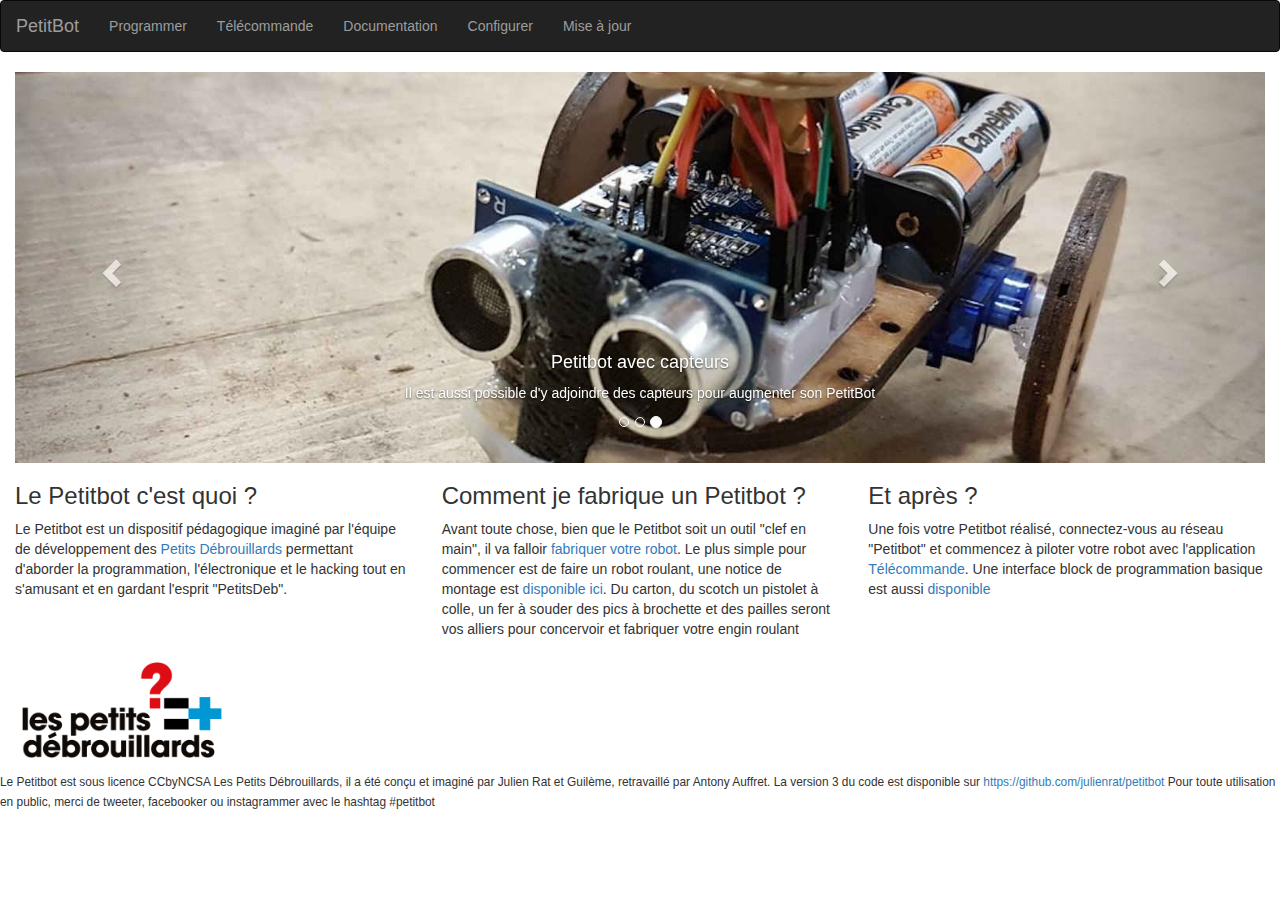
<file: code_arduino/data/index.html>
<!DOCTYPE html>
<html lang="fr">
<head>
  <title>Présentation</title>
  <meta charset="utf-8">
  <meta name="viewport" content="width=device-width, initial-scale=1">
  <link rel="stylesheet" href="bootstrap/css/bootstrap.css">
  <link rel="icon" type="image/png" href="images/favicon.png" />
  <script src="jquery.min.js"></script>
  <script src="bootstrap/js/bootstrap.js"></script>
</head>
<body>

<nav class="navbar navbar-inverse">
  <div class="container-fluid">
    <div class="navbar-header">
      <a class="navbar-brand" href="index.html">PetitBot</a>
    </div>
    <ul class="nav navbar-nav">
     
      <li><a href="block.html">Programmer</a></li>
      <li><a href="telecommande.html">Télécommande</a></li>      
      <li><a href="doc.html">Documentation</a></li>
      <li><a href="config.html">Configurer</a></li>
      <li><a href="upload.html">Mise à jour</a></li>
    </ul>
  </div>
</nav>

<div class="container-fluid">
	<div class="row">
		<div class="col-md-12">

		<div class="carousel slide" id="carousel-685132">
				<ol class="carousel-indicators">
					<li data-slide-to="0" data-target="#carousel-685132">
					</li>
					<li data-slide-to="1" data-target="#carousel-685132">
					</li>
					<li data-slide-to="2" data-target="#carousel-685132" class="active">
					</li>
				</ol>
				<div class="carousel-inner">
					<div class="item">
						<img alt="Carousel Bootstrap First" src="images/petitbot1.jpg" />
						<div class="carousel-caption">
							<h4>
								La diversité des Petitsbots
							</h4>
							<p>
								Que ce soit avec une machine à découpe laser ou avec un cutter, tous les designs sont possibles
							</p>
						</div>
					</div>
					<div class="item">
						<img alt="Carousel Bootstrap Second" src="images/petitbot3_low.jpg" />
						<div class="carousel-caption">
							<h4>
								Le Petitboat
							</h4>
							<p>
								Avec deux roues à aubes, le petit bot peut se transformer en véritable petit bateau télécommandé
							</p>
						</div>
					</div>
					<div class="item active">
						<img alt="Carousel Bootstrap Third" src="images/petitbot4_low.jpg" />
						<div class="carousel-caption">
							<h4>
								Petitbot avec capteurs
							</h4>
							<p>
								Il est aussi possible d'y adjoindre des capteurs pour augmenter son PetitBot
							</p>
						</div>
					</div>
				</div> <a class="left carousel-control" href="#carousel-685132" data-slide="prev"><span class="glyphicon glyphicon-chevron-left"></span></a> <a class="right carousel-control" href="#carousel-685132" data-slide="next"><span class="glyphicon glyphicon-chevron-right"></span></a>
			</div>



			
			<div class="row">
	
				<div class="col-sm-4">	
					
					
						<h3>Le Petitbot c'est quoi ?</h3>
						<p >Le Petitbot est un dispositif pédagogique imaginé par l'équipe de développement des <a href="http://lespetitsdebrouillards.org">Petits Débrouillards</a> permettant d'aborder la programmation, l'électronique et le hacking tout en s'amusant et en gardant l'esprit "PetitsDeb".</p>
					
				</div>
				<div class="col-sm-4">
				
					
  
						<h3>Comment je fabrique un Petitbot ?</h3>
						<p>Avant toute chose, bien que le Petitbot soit un outil "clef en main", il va falloir <a href="doc.html">fabriquer votre robot</a>. Le plus simple pour commencer est de faire un robot roulant, une notice de montage est <a href="doc.html">disponible ici</a>. Du carton, du scotch un pistolet à colle, un fer à souder des pics à brochette et des pailles seront vos alliers pour concervoir et fabriquer votre engin roulant	</p>
					

				</div>
				<div class="col-sm-4">
				
					
						<h3>Et après  ?</h3>
						<p>Une fois votre Petitbot réalisé, connectez-vous au réseau "Petitbot" et commencez à piloter votre robot avec l'application <a href="telecommande.html" target="_blank" >Télécommande</a>. Une interface block de programmation basique est aussi <a href="block.html">disponible </a></p>
					
				</div>
			</div>
		</div>
	</div>
</div>
	<a href="http://lespetitsdebrouillards.org" target="_blank"><img src="images/logodeb.png" class="img-responsive" alt="logo des petits débrouillards" width="244" height="122"></a>

<p>
<small>Le Petitbot est sous licence CCbyNCSA Les Petits Débrouillards, il a été conçu et imaginé par Julien Rat et Guilème, retravaillé par Antony Auffret. La version 3 du code est disponible sur <a href="https://github.com/julienrat/petitbot" target="_blank" >https://github.com/julienrat/petitbot</a> Pour toute utilisation en public, merci de tweeter, facebooker ou instagrammer avec le hashtag #petitbot  </small>
</p>
</body>
</file>
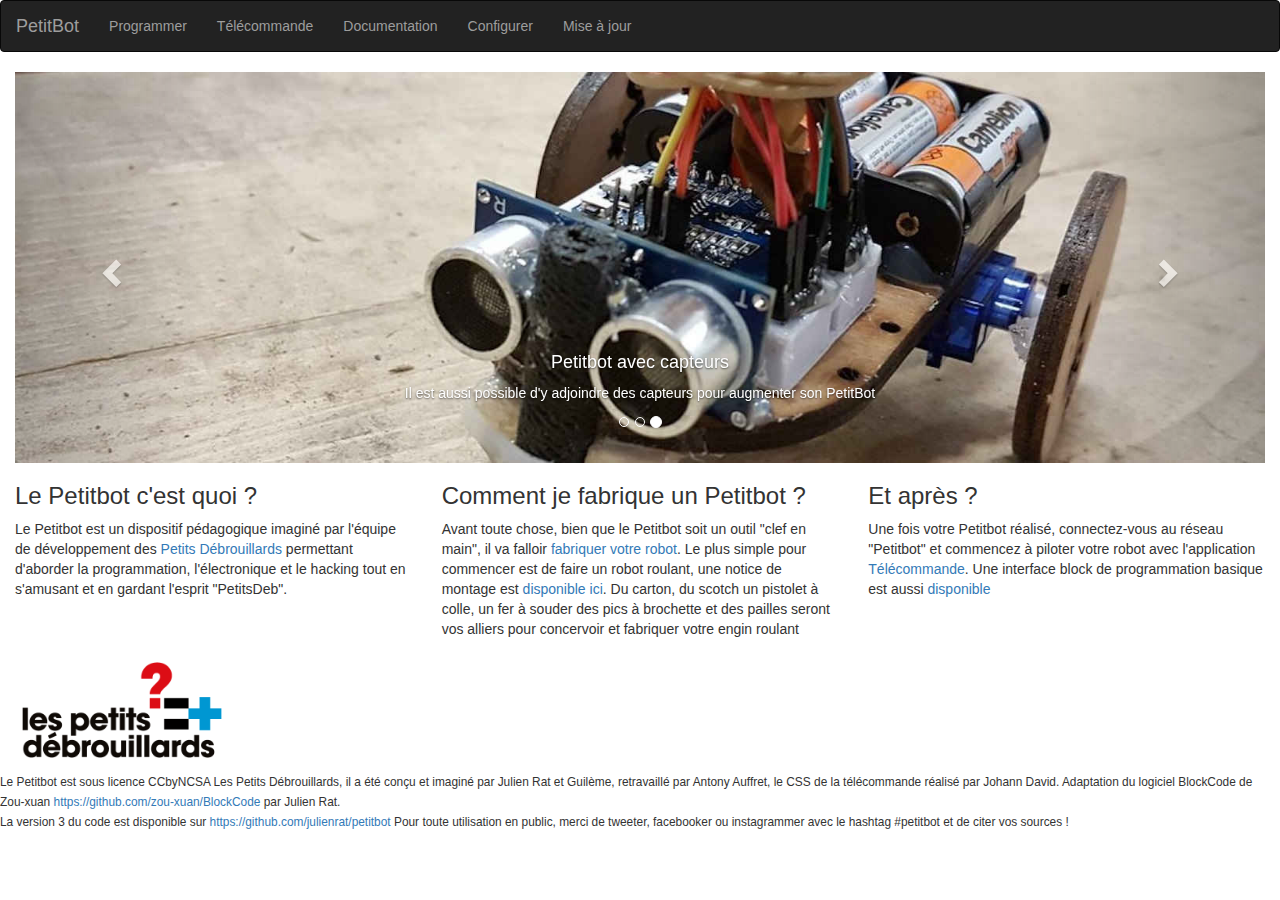
<file: code_arduino/petitbot_v4/data/index.html>
<!-- Petitbot, sous licence libre CCbyNCSA Les Petits Débrouillards 2016-2017

Le Petitbot a été conçu et imaginé par Julien Rat et Guilème, retravaillé par Antony Auffret, le CSS de la télécommande réalisé par Johann David. Adaptation du logiciel BlockCode de Zou-xuan https://github.com/zou-xuan/BlockCode par Julien Rat.

La version 3 du code est disponible sur https://github.com/julienrat/petitbot

Pour toute utilisation en public, merci de tweeter, facebooker ou instagrammer avec le hashtag #petitbot et de citer vos sources !
 --> 
<!DOCTYPE html>
<html lang="fr">
<head>
  <title>Présentation</title>
  <meta charset="utf-8">
  <meta name="viewport" content="width=device-width, initial-scale=1">
  <link rel="stylesheet" href="bootstrap/css/bootstrap.css">
  <link rel="icon" type="image/png" href="images/favicon.png" />
  <script src="jquery.min.js"></script>
  <script src="bootstrap/js/bootstrap.js"></script>
</head>
<body>

<nav class="navbar navbar-inverse">
  <div class="container-fluid">
    <div class="navbar-header">
      <a class="navbar-brand" href="index.html">PetitBot</a>
    </div>
    <ul class="nav navbar-nav">
     
      <li><a href="block.html">Programmer</a></li>
      <li><a href="telecommande.html">Télécommande</a></li>      
      <li><a href="doc.html">Documentation</a></li>
      <li><a href="config.html">Configurer</a></li>
      <li><a href="upload.html">Mise à jour</a></li>
    </ul>
  </div>
</nav>

<div class="container-fluid">
	<div class="row">
		<div class="col-md-12">

		<div class="carousel slide" id="carousel-685132">
				<ol class="carousel-indicators">
					<li data-slide-to="0" data-target="#carousel-685132">
					</li>
					<li data-slide-to="1" data-target="#carousel-685132">
					</li>
					<li data-slide-to="2" data-target="#carousel-685132" class="active">
					</li>
				</ol>
				<div class="carousel-inner">
					<div class="item">
						<img alt="Carousel Bootstrap First" src="images/petitbot1.jpg" />
						<div class="carousel-caption">
							<h4>
								La diversité des Petitsbots
							</h4>
							<p>
								Que ce soit avec une machine à découpe laser ou avec un cutter, tous les designs sont possibles
							</p>
						</div>
					</div>
					<div class="item">
						<img alt="Carousel Bootstrap Second" src="images/petitbot3_low.jpg" />
						<div class="carousel-caption">
							<h4>
								Le Petitboat
							</h4>
							<p>
								Avec deux roues à aubes, le petit bot peut se transformer en véritable petit bateau télécommandé
							</p>
						</div>
					</div>
					<div class="item active">
						<img alt="Carousel Bootstrap Third" src="images/petitbot4_low.jpg" />
						<div class="carousel-caption">
							<h4>
								Petitbot avec capteurs
							</h4>
							<p>
								Il est aussi possible d'y adjoindre des capteurs pour augmenter son PetitBot
							</p>
						</div>
					</div>
				</div> <a class="left carousel-control" href="#carousel-685132" data-slide="prev"><span class="glyphicon glyphicon-chevron-left"></span></a> <a class="right carousel-control" href="#carousel-685132" data-slide="next"><span class="glyphicon glyphicon-chevron-right"></span></a>
			</div>



			
			<div class="row">
	
				<div class="col-sm-4">	
					
					
						<h3>Le Petitbot c'est quoi ?</h3>
						<p >Le Petitbot est un dispositif pédagogique imaginé par l'équipe de développement des <a href="http://lespetitsdebrouillards.org">Petits Débrouillards</a> permettant d'aborder la programmation, l'électronique et le hacking tout en s'amusant et en gardant l'esprit "PetitsDeb".</p>
					
				</div>
				<div class="col-sm-4">
				
					
  
						<h3>Comment je fabrique un Petitbot ?</h3>
						<p>Avant toute chose, bien que le Petitbot soit un outil "clef en main", il va falloir <a href="doc.html">fabriquer votre robot</a>. Le plus simple pour commencer est de faire un robot roulant, une notice de montage est <a href="doc.html">disponible ici</a>. Du carton, du scotch un pistolet à colle, un fer à souder des pics à brochette et des pailles seront vos alliers pour concervoir et fabriquer votre engin roulant	</p>
					

				</div>
				<div class="col-sm-4">
				
					
						<h3>Et après  ?</h3>
						<p>Une fois votre Petitbot réalisé, connectez-vous au réseau "Petitbot" et commencez à piloter votre robot avec l'application <a href="telecommande.html" target="_blank" >Télécommande</a>. Une interface block de programmation basique est aussi <a href="block.html">disponible </a></p>
					
				</div>
			</div>
		</div>
	</div>
</div>
	<a href="http://lespetitsdebrouillards.org" target="_blank"><img src="images/logodeb.png" class="img-responsive" alt="logo des petits débrouillards" width="244" height="122"></a>

<p>
<small>Le Petitbot est sous licence CCbyNCSA Les Petits Débrouillards, il a été conçu et imaginé par Julien Rat et Guilème, retravaillé par Antony Auffret, le CSS de la télécommande réalisé par Johann David. Adaptation du logiciel BlockCode de Zou-xuan <a href="https://github.com/zou-xuan/BlockCode">https://github.com/zou-xuan/BlockCode</a> par Julien Rat.<br>La version 3 du code est disponible sur <a href="https://github.com/julienrat/petitbot" target="_blank" >https://github.com/julienrat/petitbot</a> Pour toute utilisation en public, merci de tweeter, facebooker ou instagrammer avec le hashtag #petitbot et de citer vos sources ! </small>
</p>
</body>
</file>
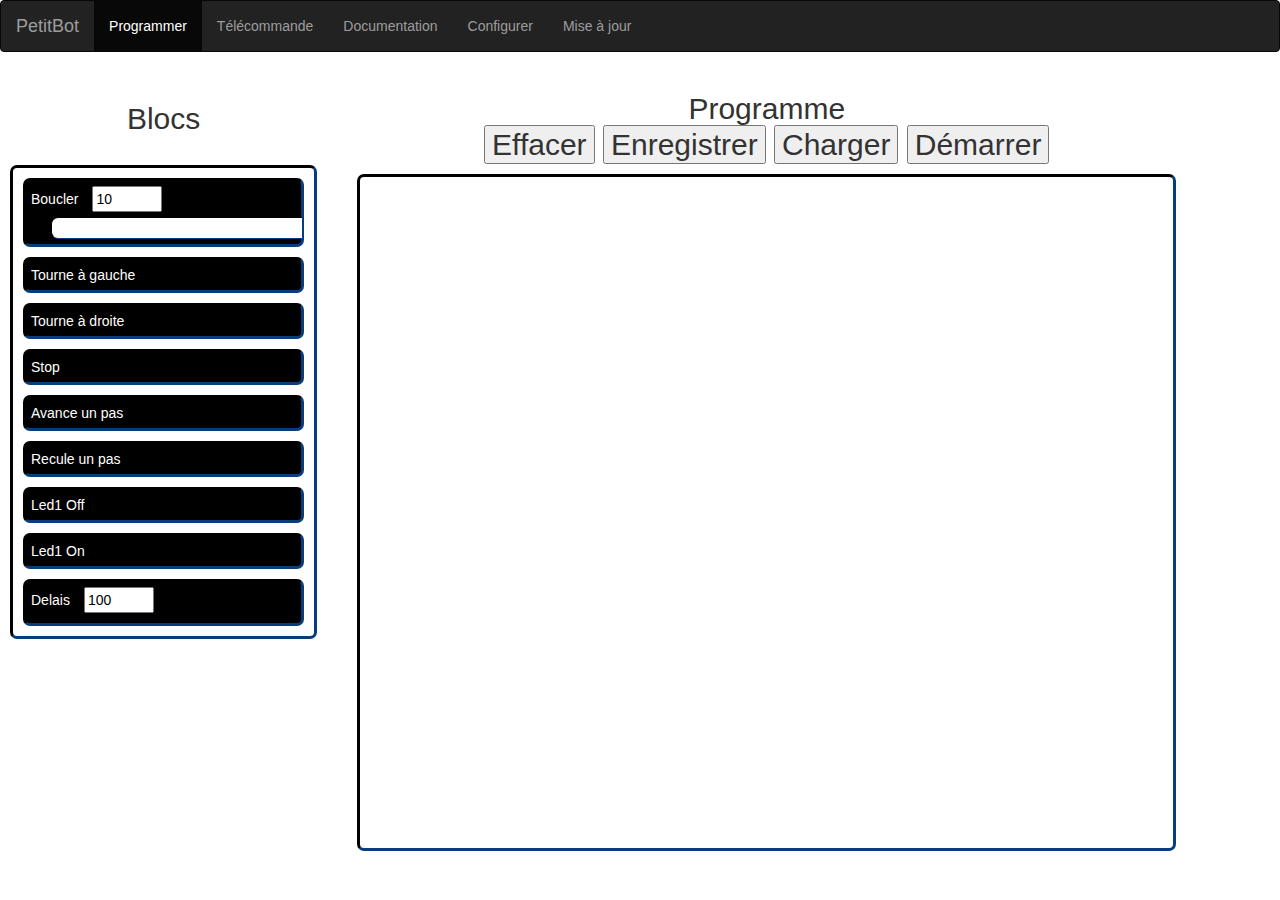
<file: code_arduino/data/block.html>
<!DOCTYPE html>
<html lang="fr">
<head>
    <meta charset="UTF-8">
    <title>Programmer</title>
    <link href="block.css" rel="stylesheet">
      <title>Configuration</title>
  <meta charset="utf-8">
  <meta name="viewport" content="width=device-width, initial-scale=1">
  <link rel="stylesheet" href="bootstrap/css/bootstrap.css">
  <link rel="icon" type="image/png" href="images/favicon.png" />
  <script src="jquery.min.js"></script>
  <script src="bootstrap/js/bootstrap.js"></script>
</head>



<body>
	
<nav class="navbar navbar-inverse">
  <div class="container-fluid">
    <div class="navbar-header">
      <a class="navbar-brand" href="index.html">PetitBot</a>
    </div>
    <ul class="nav navbar-nav">

      <li class="active"><a href="block.html">Programmer</a></li>
      <li><a href="telecommande.html">Télécommande</a></li>      
      <li><a href="doc.html">Documentation</a></li>
      <li><a href="config.html">Configurer</a></li>
      <li><a href="upload.html">Mise à jour</a></li>
    </ul>
  </div>
</nav>

<div class="menu-column">
    <h2>Blocs</h2><br>
    <div class="menu"></div>
</div>
<div class="script-column">
    <h2>Programme <br>
        <button class="clear-action">Effacer</button>
        <button class="save-action">Enregistrer</button>
        <button class="load-action">Charger</button>
        <button class="run-action">Démarrer</button>
    </h2>
    <div class="script"></div>
</div>

<div class="canvas-column">
    
    <div class="canvas-placeholder"></div>
    <canvas class="canvas"></canvas>
</div>
</body>

<script src="util.js" type="text/javascript"></script>
<script src="drag.js" type="text/javascript"></script>
<script src="file.js" type="text/javascript"></script>
<script src="block.js" type="text/javascript"></script>
<script src="menu.js" type="text/javascript"></script>
<script src="turtle.js" type="text/javascript"></script>


</html>
</file>
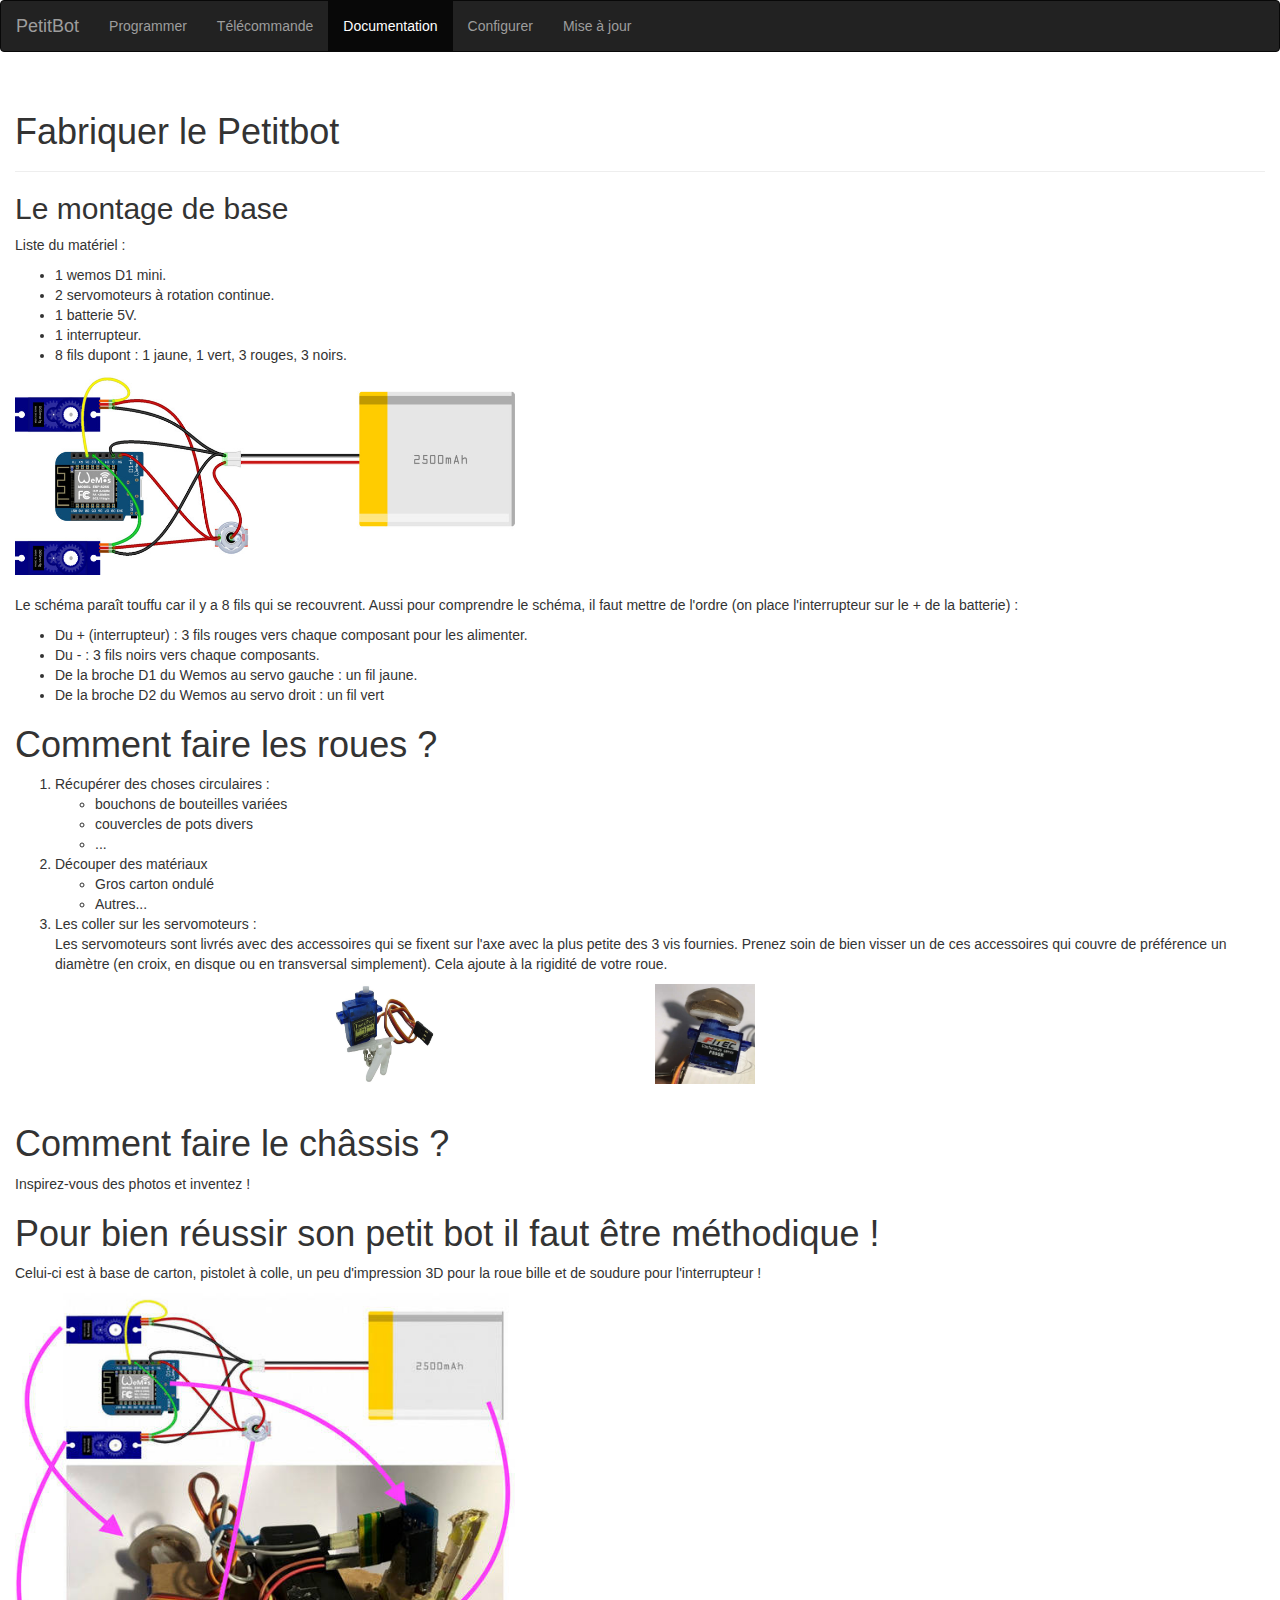
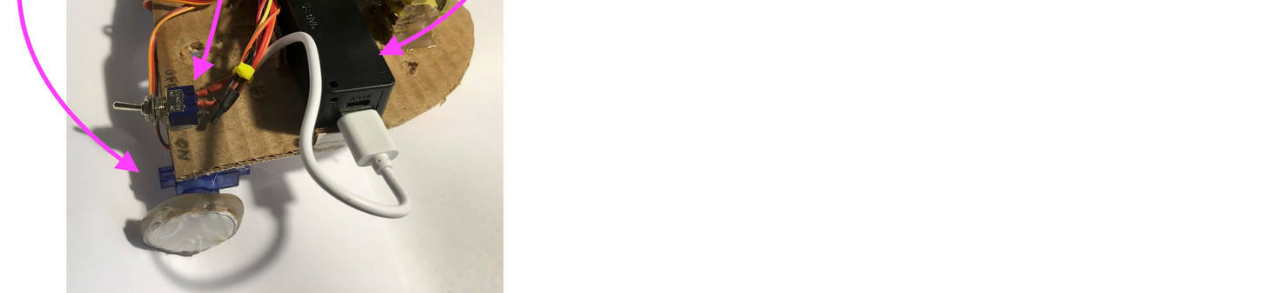
<file: code_arduino/data/doc.html>
<!DOCTYPE html>
<html lang="fr">
<head>
  <title>Documentation</title>
  <meta charset="utf-8">
  <meta name="viewport" content="width=device-width, initial-scale=1">
  <link rel="stylesheet" href="bootstrap/css/bootstrap.css">
  <link rel="icon" type="image/png" href="images/favicon.png" />
  <script src="jquery.min.js"></script>
  <script src="bootstrap/js/bootstrap.js"></script>
</head>
<body>

<nav class="navbar navbar-inverse">
  <div class="container-fluid">
    <div class="navbar-header">
      <a class="navbar-brand" href="index.html">PetitBot</a>
    </div>
    <ul class="nav navbar-nav">

      <li><a href="block.html">Programmer</a></li>
      <li><a href="telecommande.html">Télécommande</a></li>      
      <li class="active"><a href="doc.html">Documentation</a></li>
      <li><a href="config.html">Configurer</a></li>
      <li><a href="upload.html">Mise à jour</a></li>
    </ul>
  </div>
</nav>
<div class="container-fluid">
	<div class="row">
		<div class="col-md-12">
			<div class="row">
				<div class="col-md-12">
					<div class="page-header">
						<h1>
							Fabriquer le Petitbot
						</h1>
					</div>
					<h2>
						Le montage de base
					</h2>
					<p>	Liste du matériel : </p>
					<ul>
						<li>
						1 wemos D1 mini.
						</li>
						<li>
							2 servomoteurs à rotation continue.
						</li>
						<li>
							1 batterie 5V.
						</li>
						<li>
							1 interrupteur.
						</li>
						<li>
							8 fils dupont : 1 jaune, 1 vert, 3 rouges, 3 noirs.
						</li>
					</ul>
			
					<a href="images/montage.jpg" target="_blank" class="pull-left"><img alt="Bootstrap Media Preview" src="images/montage.jpg" class="media-object" width="500" height="200" /></a>
				
				</div>
			</div>
			<div class="row">
				
				<div class="col-md-12">
					<br>
					<p>
						Le schéma paraît touffu car il y a 8 fils qui se recouvrent. Aussi pour comprendre le schéma, il faut mettre de l'ordre (on place l'interrupteur sur le + de la batterie) :
					</p>
					<ul>
						<li>
							Du + (interrupteur) : 3 fils rouges vers chaque composant pour les alimenter.
						</li>
						<li>
							Du - : 3 fils noirs vers chaque composants.
						</li>
						<li>
							De la broche D1 du Wemos au servo gauche : un fil jaune.
						</li>
						<li>
							De la broche D2 du Wemos au servo droit : un fil vert
						</li>
					</ul>
					
					<h1>
						Comment faire les roues ?
					</h1>
					<ol>
						<li>
							Récupérer des choses circulaires :
							<ul>
								<li>
									bouchons de bouteilles variées
								</li>
								<li>
									couvercles de pots divers
								</li>
								<li>
									...
								</li>
							</ul>
						</li>
						<li>
							Découper des matériaux
							<ul>
								<li>
									Gros carton ondulé
								</li>
								<li>
									Autres...
								</li>
							</ul>
						</li>
						<li>
							Les coller sur les servomoteurs :
						</li>
						<p>Les servomoteurs sont livrés avec des accessoires qui se fixent sur l'axe avec la plus petite des 3 vis fournies. Prenez soin de bien visser un de ces accessoires qui couvre de préférence un diamètre (en croix, en disque ou en transversal simplement). Cela ajoute à la rigidité de votre roue.</p>
					</ol>
					
				</div>
			</div>
			<div class="row">
				<div class="col-md-3">
				</div>
				<div class="col-md-3">
					<a href="images/servo.jpg" target="_blank" class="pull-left"><img alt="Bootstrap Media Preview" src="images/servo.jpg" class="media-object" width="100" height="100" /></a>
				</div>
				<div class="col-md-3">
					<a href="images/servo_colle.jpg" target="_blank" class="pull-left"><img alt="Bootstrap Media Preview" src="images/servo_colle.jpg" class="media-object" width="100" height="100" /></a>
				</div>
			</div>
			<div class="row">
				<div class="col-md-12">
					<br>
					<h1>
						Comment faire le châssis ?
					</h1>
					<p>
						Inspirez-vous des photos et inventez !
					</p>
					<h1>
						Pour bien réussir son petit bot il faut être méthodique !
					</h1>
					<p>
						Celui-ci est à base de carton, pistolet à colle, un peu d'impression 3D pour la roue bille et de soudure pour l'interrupteur !
					</p>
					<a href="images/bot_carton.jpg" target="_blank" class="pull-left"><img alt="Bootstrap Media Preview" src="images/bot_carton.jpg" class="media-object" width="500" height="600" align="middle" /></a>
				</div>
			</div>
		</div>
	</div>
</div>
</file>
<file: code_arduino/data/block.css>
html, body {
    height: 100%;
    padding: 0;
    border: 0;
    margin: 0;
    font-family: Verdana, sans-serif; 
}

.menu, .script, .block {

    border: 3px inset #021429;
    border-radius: 7px;
}

h1, h2, h3, h4, h5, h6 {
    text-align: center;
    color: rgb(255, 255, 255);
    font-family: Verdana, sans-serif; 
}

h1 {
    margin: 0em;
    
    font-family: Verdana, sans-serif; 
}

.menu-column {
    
    width: 24%;
    height: 85%;
    float: left;
    margin: 10px 10px;
}

.menu {
    color: rgb(255, 255, 255);
    background-color: rgb(255, 255, 255);
    overflow-y: auto;
}
.text_input{
	color: rgb(0, 0, 0);    
}
.menu.over {
    background-color: rgb(255, 255, 255);
}

.script-column {
    width: 64%;
    height: 80%;
    float: left;
    margin: 0px 30px;
}

.script {
color: rgb(255, 255, 255);
    background-color: rgb(255, 255, 255);
    height: 94%;
    overflow-y: auto;
}

.script.over {
    background-color: rgb(255, 255, 255);
}

.canvas-column {
    width: 0%;
    height: 85%;
    float: right;
    margin-right: 10px;
}

.canvas-placeholder {
    width: 0%;
    height: 85%;
}

.canvas {
    background-color: white;
    position: absolute;
}

.block {
    padding: 5px;
    margin: 10px;
    cursor: move;
}

.block.running {
    outline: 2px solid red;
}

.block.next {
    outline: 2px solid green;
}

.block.dragging {
    opacity: 0.4;
}

.menu .block {
    background-color: rgb(0, 0, 0);
    font-family: Verdana, sans-serif; 
}

.script .block {
    margin: 5px;
    background-color: rgb(0, 0, 0);
}

.block input {
    margin-left: 1em;
    width: 5em;
    margin-bottom: 5px;
}

.container2 {

    margin: 0 -6px 0 20px;
    padding-bottom: 20px;
    border: 1px inset #021429;
    border-radius: 7px;
    border-right: 0;
    background-color: rgb(255, 255, 255);
    border-radius: 7px 0 0 7px;
}

.menu .container2 {   
    background-color: rgb(255, 255, 255);
}

.over .container2 {

    background-color: rgb(255, 255, 255);
}
</file>
